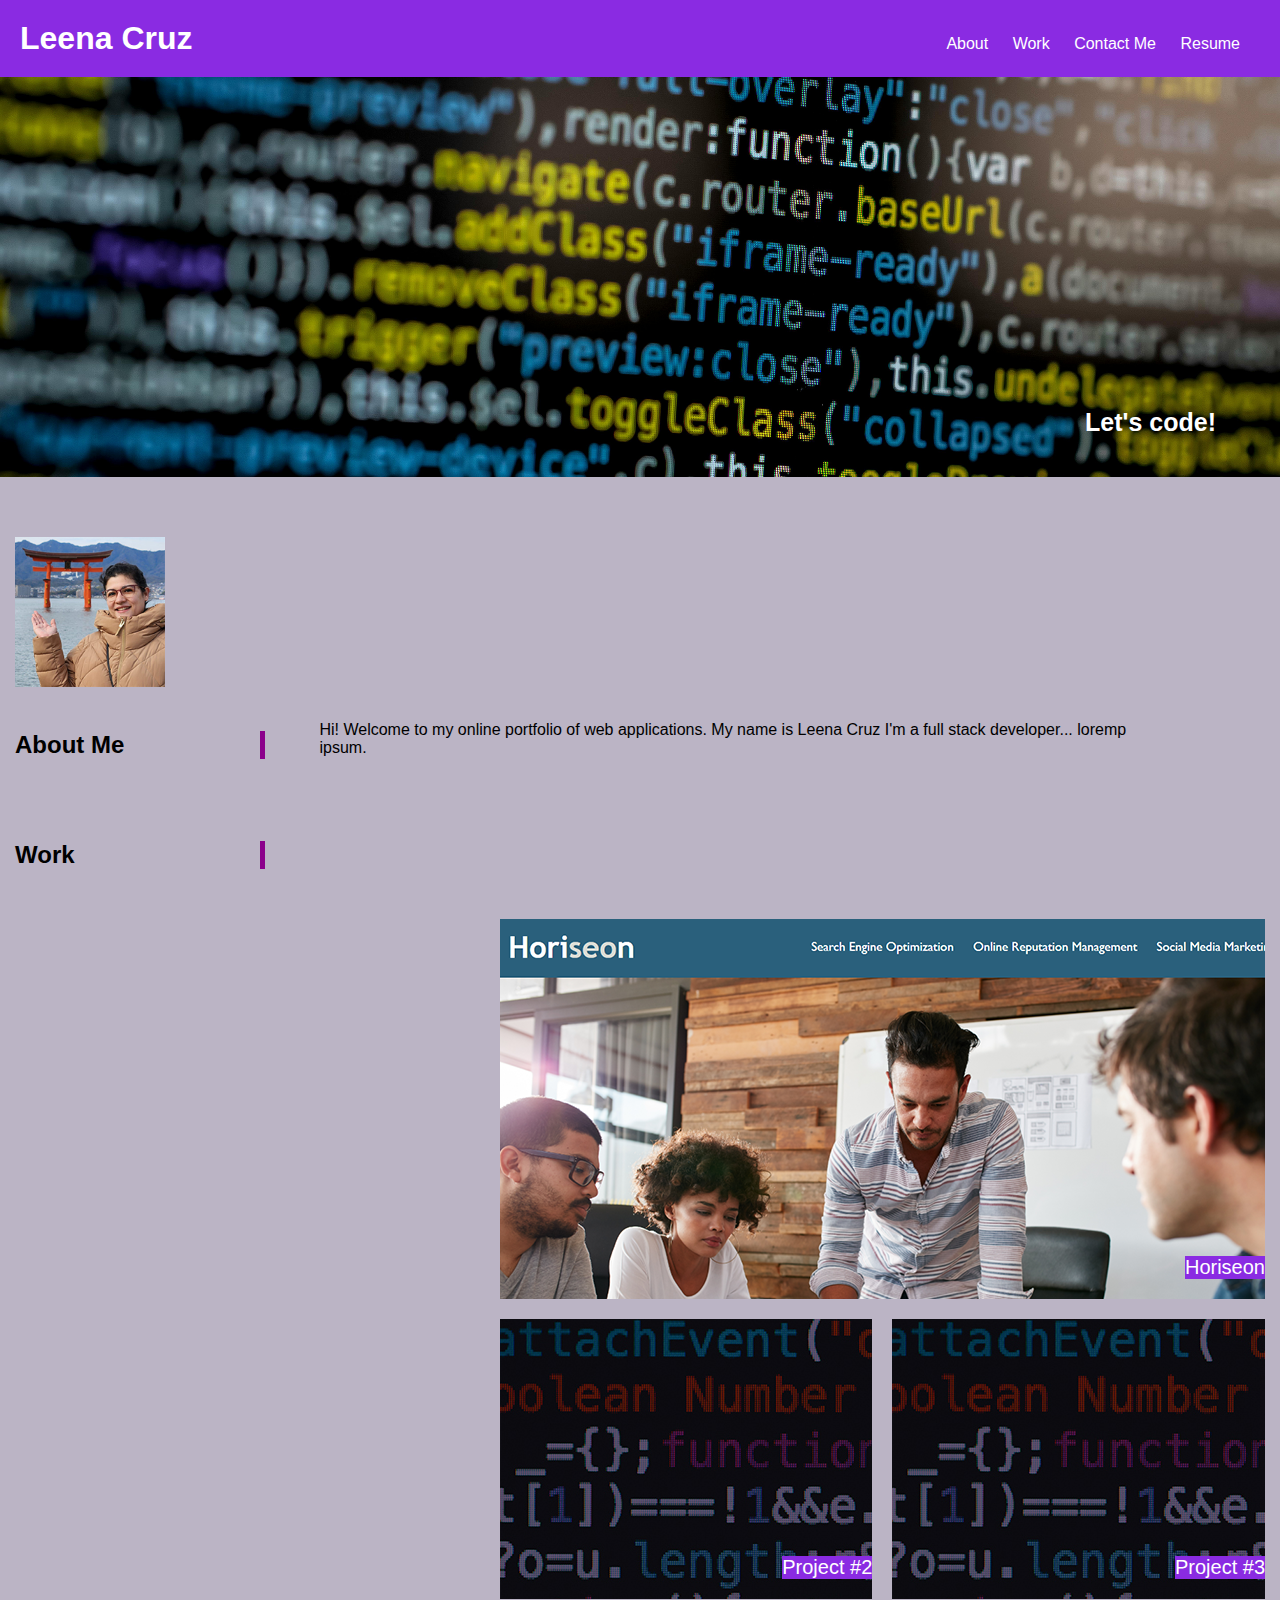
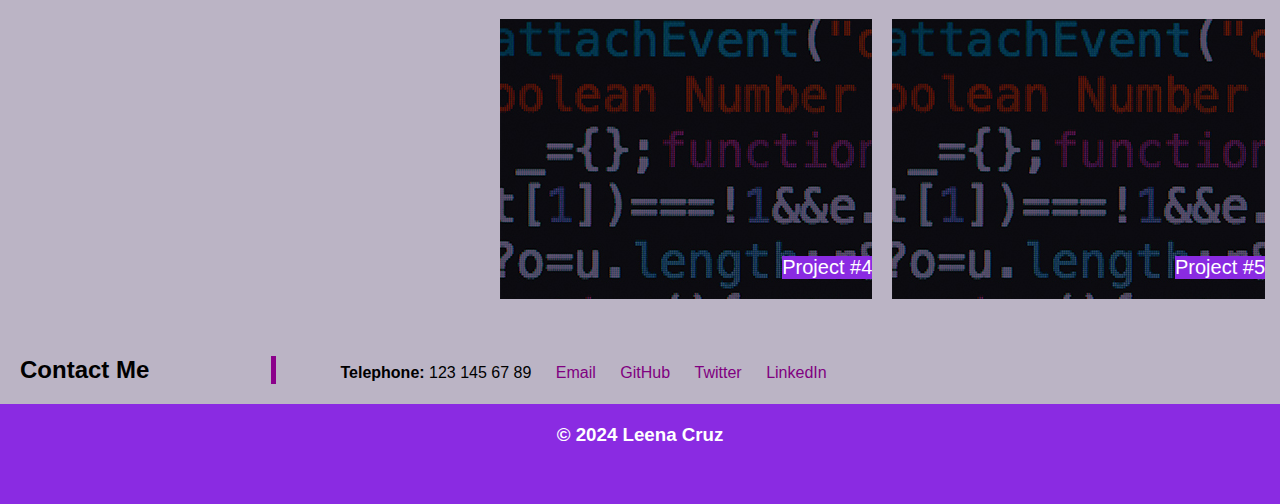
<file: index.html>
<!DOCTYPE html>
<html lang="en">

<head>
    <meta charset="UTF-8">
    <meta http-equiv="X-UA-Compatible" content="IE=edge">
    <meta name="viewport" content="width=device-width, initial-scale=1.0">
    <!-- <link rel="stylesheet" href="assets/reset.css" /> -->
    <link rel="stylesheet" href="assets/style.css">
    <title>Leena's Advanced CSS Portfolio</title>
</head>

<body>
    <header class="header">
        
            
        
        <h1> Leena Cruz</h1>
    
        <nav>
            <ul>
                <li> <a href=#about> About </a></li>
                <li> <a href=#work>Work </a></li>
                <li> <a href=#contact>Contact Me </a></li>
                <li> <a href="https://www.linkedin.com/in/leenacruz/en">Resume</a></li>
            </ul>
        </nav>
    </header>

    <figure class="heroImage">
        <h2 class="heroTitle"> Let's code! </h2>
    </figure>

    <main>

        <section class="section">
            <div>   <img class="profilePic" src="assets/images/profilePic.jpg"></div>
            <h2 id="about" class="info"> About Me </h2>
            <p class="description"> Hi! Welcome to my online portfolio of web applications. My name is Leena Cruz I'm a full stack developer...  loremp ipsum.</p>
          
        </section>

     

        <section class="section">
            <div class="info">
                <h2 id="work"> Work </h2>
            </div>
        </section>

        <section class="container">
            <div class="containerProject">
                <div class="project main">
                    <p class="projectTitle"> Horiseon </p>
                    <a href="https://leenacruz.github.io/Code-Refactor-Challenge/"> <img
                            src="assets/images/horiseon.png">
                    </a>
                </div>
                <div class="project">
                    <p class="projectTitle"> Project #2 </p>
                    <a href="https://leenacruz.github.io/Code-Refactor-Challenge/"> <img
                            src="assets/images/project.jpg">
                    </a>
                </div>
                <div class="project">
                    <p class="projectTitle"> Project #3 </p>
                    <a href="https://leenacruz.github.io/Code-Refactor-Challenge/"> <img
                            src="assets/images/project.jpg">
                    </a>
                </div>
                <div class="project">
                    <p class="projectTitle"> Project #4 </p>
                    <a href="https://leenacruz.github.io/Code-Refactor-Challenge/"> <img
                            src="assets/images/project.jpg">
                    </a>
                </div>
                <div class="project">
                    <p class="projectTitle"> Project #5 </p>
                    <a href="https://leenacruz.github.io/Code-Refactor-Challenge/"> <img
                            src="assets/images/project.jpg">
                    </a>
                </div>
            </div>
        </section>


        </section>



        <div class="contact">
            <h2 id="contact" class="info"> Contact Me</h2>
            <nav>
                <ul>
                    <li><b> Telephone: </b>123 145 67 89</li>
                    <li><a href="mailto:leena@leenacruz.com"> Email</a></li>
                    <li> <a href="https://github.com/LeenaCruz" target="_blank">GitHub </a></li>
                    <li> <a href="https://twitter.com/leenacruz" target="_blank">Twitter </a></Twitter>
                    </li>
                    <li><a href="https://www.linkedin.com/in/leenacruz/en" target="_blank">LinkedIn </a></li>

                </ul>
            </nav>
        </div>
    </main>

    <footer>
        <h3> &#169 2024 Leena Cruz </h3>
    </footer>
</body>

</html>
</file>
<file: assets/style.css>
* {
    box-sizing: border-box;
    margin: 0px;
    padding: 0px;
    font-family: Verdana, Geneva, Tahoma, sans-serif;

}

body {
    background-color: #BBB4C5;
}

.header {

    padding: 20px;
    width: 100%;
    background-color: blueviolet;
    color: #ffffff;

}

.header h1 {
    display: inline-block;

}

.header nav {
    padding-top: 15px;
    margin-right: 20px;
    float: right;
}


nav ul li {

    list-style-type: none;
    display: inline-block;
    margin-left: 20px;

}

a {
    text-decoration: none;
    color: #ffffff;
}


section {
    padding: 15px;

}

section h2 {
    width: 100px;
}

section p {
    flex: 1;

}

.profilePic {

    display: inline;
    margin: 20px 20px 20px 0px;
    height: 150px;
   

}

.heroImage {
    height: 400px;
    width: 100%;
    margin-bottom: 25px;

    background-image: url(../assets/images/pexels-markusspiske-1089440.jpg);

    background-size: cover;
    background-position: center;
    overflow: hidden;
    position: relative;
}

.heroTitle {
    position: absolute;
    bottom: 10%;
    right: 5%;
    font-size: 25px;
    color: #ffffff;
}


.container {
    width: 90%;
    max-width: 1200px;
    margin-left: auto;
    justify-content: right;

    display: flex;
    gap: 20px;


}

.containerProject {
    width: 70%;
    display: flex;
    flex-wrap: wrap;
    float: right;

}

.project {
    flex: 1 0 45%;
    width: 45%;
    height: 300px;
    padding: 20px;
    position: relative;
    overflow: hidden;
    background-size: cover;
    background-position: center center;

}


.project.main {
    flex: 2 1 90%;
    height: 400px;
}




.containerProject div:hover {

    padding: 0px;
    border: 5px solid #faa7fa;


}



.projectTitle {
    position: absolute;
    bottom: 20px;
    right: 0px;
    font-size: 20px;
    color: #ffffff;
    background-color: blueviolet;

}

/* Styles Sections Names */ 
.info {
    display: inline-block;
    width: 20%;
    text-align: left;
    padding-right: 40px;
    margin-right: 10px;
    border-right: 5px solid darkmagenta;

}

.description {
    padding: 10px;
    margin-left: 30px;
    display: inline-block;
    width: 70%;
    height: 100px;
    flex-direction: column;
    flex-wrap: wrap;

}

.contact h2 {
    display: inline-block;
    margin-left: 20px;
}

.contact nav {
    display: inline-block;
    padding-top: 50px;
    margin-left: 30px;
    justify-content: right;


}

.contact nav ul li {

    display: inline-block;
    margin-left: 20px;

}

.contact a {
    color: purple;
}

footer {
    background-color: blueviolet;
    display: block;
    color: #ffffff;
    height: 100px;
    margin-top: 20px;

}

footer h3 {
    padding-top: 20px;
    font size: 18px;
    text-align: center;

}

/*RESPONSIVE */

@media screen and (max-width: 992px) {

    .container {
        width: 100%;
        height: auto;
    }

    .containerProject {
        flex-direction: column;
        display: block;
        width: 100%;

    }

    .project img {
        width: 100%;
        height: auto;
    }

    .info {

        width: 20%;
        border-right: 0px;
        margin-bottom: 10px;
        border-bottom: 5px solid darkmagenta;

    }

   

}
</file>
